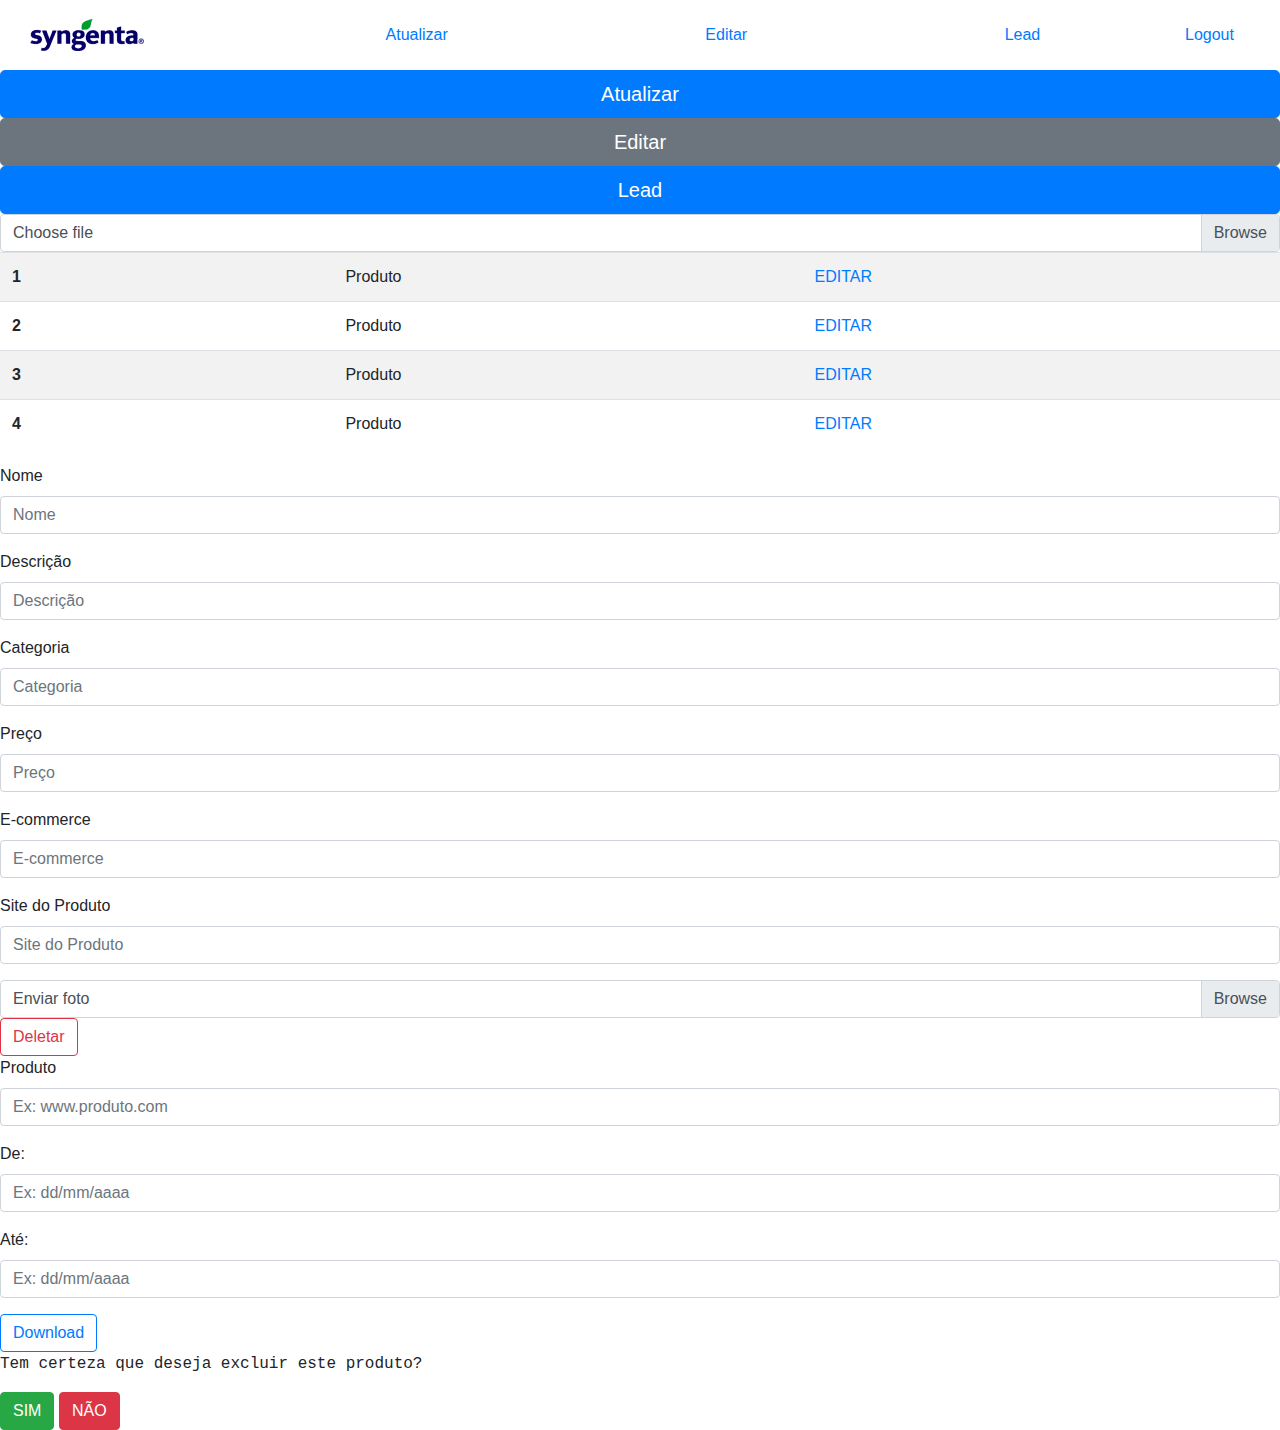
<file: index.html>
<!DOCTYPE html>
<html>
<head>
	<title>Dashboard Syngenta</title>
	<link rel="stylesheet" type="text/css" href="css/bootstrap.css">
	<link rel="stylesheet" type="text/css" href="css/estilo.css">
	<meta charset="utf-8">
</head>
<body>

<!-- SECTION 01 -->
<div>
	<div>
		<ul class="nav justify-content-end">
			<div class="logo-nav">
				<img src="img/logo.png">
			</div>

			<li class="nav-item">
	    		<a class="nav-link" href="#">Atualizar</a>
	  		</li>

			<li class="nav-item">
	    		<a class="nav-link" href="#">Editar</a>
	  		</li>

			<li class="nav-item">
	    		<a class="nav-link" href="#">Lead</a>
	  		</li>

		  	<li class="nav-logout">
		    	<a class="nav-link" href="#">Logout</a>
		 	</li>
		</ul>
	</div>

	<a href="#">
		<button type="button" class="btn btn-primary btn-lg btn-block">Atualizar</button>
	</a>
	<a href="#">
		<button type="button" class="btn btn-secondary btn-lg btn-block">Editar</button>
	</a>
	<a href="#">
		<button type="button" class="btn btn-primary btn-lg btn-block">Lead</button>
	</a>
</div>

<!-- SECTION 02 -->
<div>
	<div class="custom-file">
  		<input type="file" class="custom-file-input" id="customFile">
  		<label class="custom-file-label" for="customFile">Choose file</label>
	</div>
</div>

<!-- SECTION 03 -->
<div>
	<table class="table table-striped">
		<tbody>
		    <tr>
		      <th scope="row">1</th>
		      <td></td>
		      <td>Produto</td>
		      <td><a href="">EDITAR</a></td>
		    </tr>
		    <tr>
		      <th scope="row">2</th>
		      <td></td>
		      <td>Produto</td>
		      <td><a href="">EDITAR</a></td>
		    </tr>
		    <tr>
		      <th scope="row">3</th>
		      <td></td>
		      <td>Produto</td>
		      <td><a href="">EDITAR</a></td>
		    </tr>
		    <tr>
		      <th scope="row">4</th>
		      <td></td>
		      <td>Produto</td>
		      <td><a href="">EDITAR</a></td>
		    </tr>
		</tbody>
	</table>	
</div>

<!-- SECTION 04 -->
<div>
	<form>
	  <div class="form-group">
	    <label for="formGroupExampleInput">Nome</label>
	    <input type="text" class="form-control" id="formGroupExampleInput" placeholder="Nome">
	  </div>

	  <div class="form-group">
	    <label for="formGroupExampleInput2">Descrição</label>
	    <input type="text" class="form-control" id="formGroupExampleInput2" placeholder="Descrição">
	  </div>

	  <div class="form-group">
	    <label for="formGroupExampleInput">Categoria</label>
	    <input type="text" class="form-control" id="formGroupExampleInput" placeholder="Categoria">
	  </div>

	  <div class="form-group">
	    <label for="formGroupExampleInput2">Preço</label>
	    <input type="text" class="form-control" id="formGroupExampleInput2" placeholder="Preço">
	  </div>

	  <div class="form-group">
	    <label for="formGroupExampleInput">E-commerce</label>
	    <input type="text" class="form-control" id="formGroupExampleInput" placeholder="E-commerce">
	  </div>

	  <div class="form-group">
	    <label for="formGroupExampleInput2">Site do Produto</label>
	    <input type="text" class="form-control" id="formGroupExampleInput2" placeholder="Site do Produto">
	  </div>

	  <div class="custom-file">
  		<input type="file" class="custom-file-input" id="customFile">
  		<label class="custom-file-label" for="customFile">Enviar foto</label>
	  </div>
	</form>
	<a href="#">
		<button type="button" class="btn btn-outline-danger">Deletar</button>
	</a>
</div>

<!-- SECTION 05 -->
<form>
  <div class="form-group">
    <label for="formGroupExampleInput">Produto</label>
    <input type="text" class="form-control" id="formGroupExampleInput" placeholder="Ex: www.produto.com">
  </div>
  <div class="form-group">
    <label for="formGroupExampleInput2">De:</label>
    <input type="text" class="form-control" id="de" placeholder="Ex: dd/mm/aaaa">
  </div>
  <div class="form-group">
    <label for="formGroupExampleInput2">Até:</label>
    <input type="text" class="form-control" id="ate" placeholder="Ex: dd/mm/aaaa">
  </div>
</form>

<button type="button" class="btn btn-outline-primary">Download</button>

<!-- PÁGINA DE CONFIRMAÇÃO -->
<p class="text-monospace">Tem certeza que deseja excluir este produto?</p>

<a href="#">
	<button type="button" class="btn btn-success">SIM</button>
</a>

<a href="#">
	<button type="button" class="btn btn-danger">NÃO</button>
</a>

<!-- JAVASCRIPT-->
<script type="text/javascript" src="js/jquery-3.3.1.min.js"></script>
<script type="text/javascript" src="js/script.js"></script>
<script type="text/javascript" src="js/bootstrap.js"></script>
<script type="text/javascript" src="js/jquery.mask.min.js"></script>

</body>
</html>
</file>
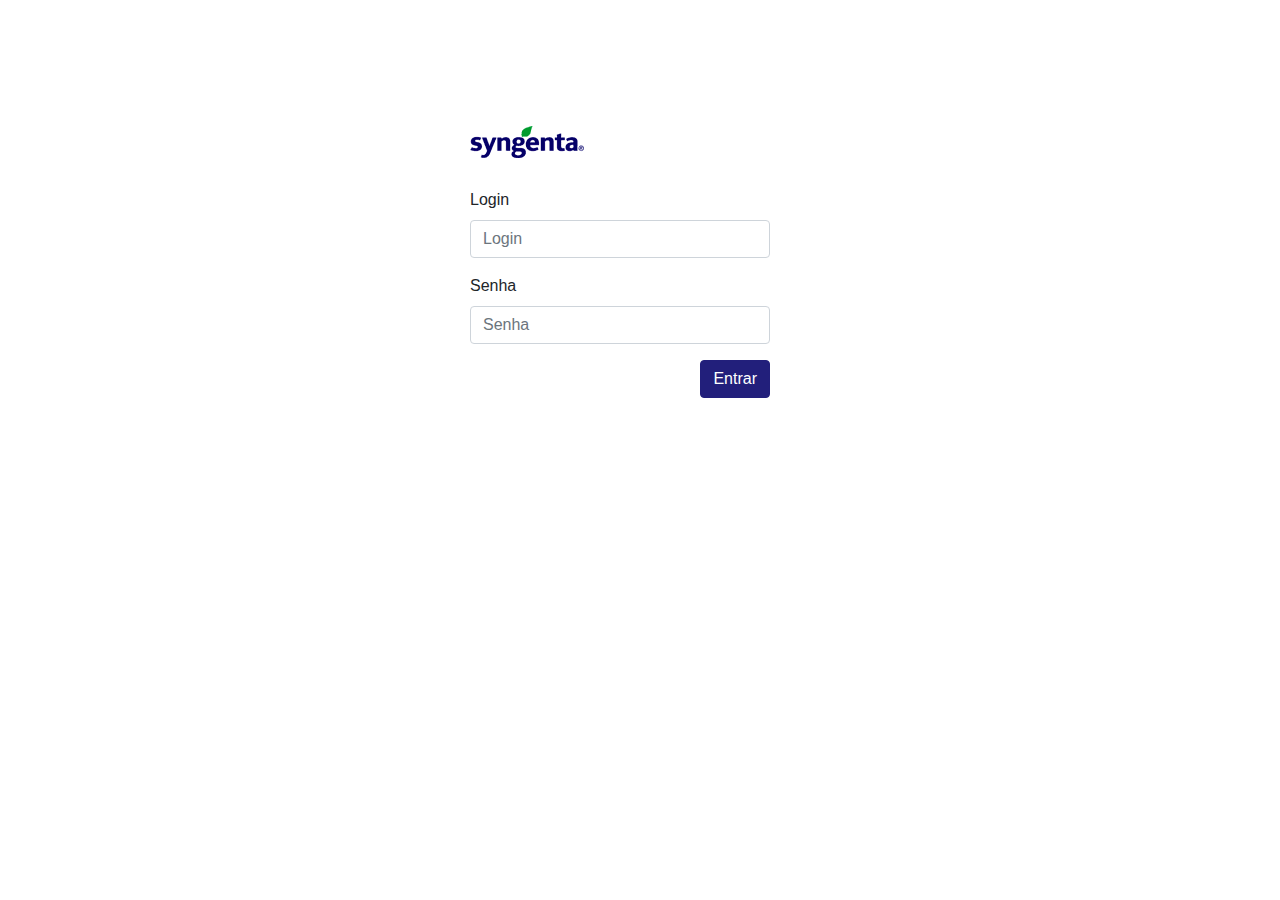
<file: login.html>
<!DOCTYPE html>
<html>
<head>
	<title>Dashboard Syngenta</title>
	<link rel="stylesheet" type="text/css" href="css/bootstrap.css">
	<link rel="stylesheet" type="text/css" href="css/estilo.css">
	<meta charset="utf-8">
</head>
<body>

<div class="mt-5 pt-5 login">
	<div class="logo">
		<img src="img/logo.png">
	</div>

	<div class="form">
		<form>
			<div class="form-group">
				<label for="exampleInputEmail1">Login</label>
				<input type="email" class="form-control" id="exampleInputEmail1" aria-describedby="emailHelp" placeholder="Login">
			</div>
			<div class="form-group">
				 <label for="exampleInputPassword1">Senha</label>
				 <input type="password" class="form-control" id="exampleInputPassword1" placeholder="Senha">
			</div>
			<div class="btn-entrar">
				<button type="submit" class="btn btn-primary-01">Entrar</button>
			</div>
			</form>
	</div>
</div>

</body>
</html>
</file>
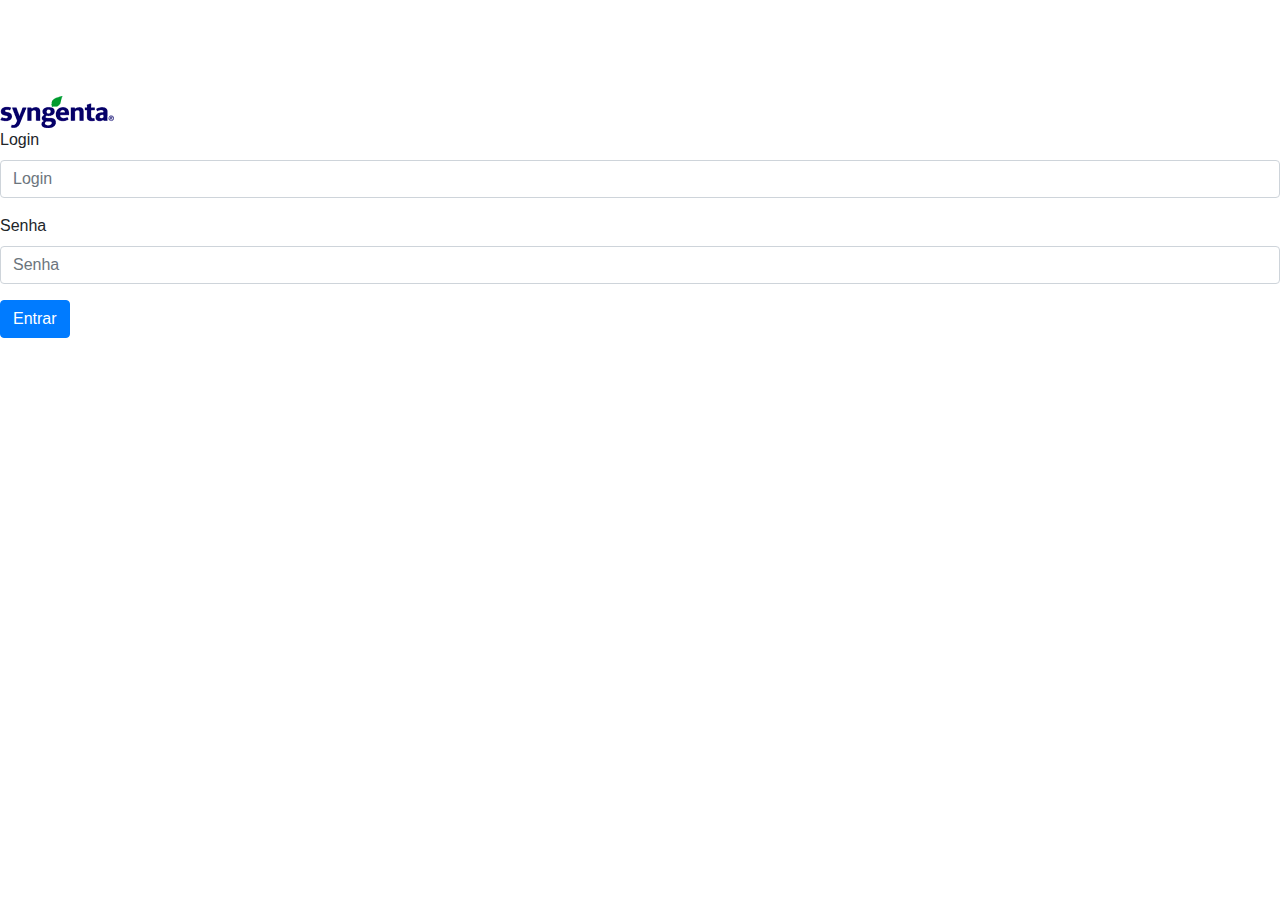
<file: logout.html>
<!DOCTYPE html>
<html>
<head>
	<title>Dashboard Syngenta</title>
	<link rel="stylesheet" type="text/css" href="css/bootstrap.css">
	<link rel="stylesheet" type="text/css" href="css/estilo.css">
	<meta charset="utf-8">
</head>
<body>

<div class="mt-5 pt-5 align="center">
	<div>
		<div>
			<img src="img/logo.png">
		</div>

		<div>
			<form>
				 <div class="form-group">
				    <label for="exampleInputEmail1">Login</label>
				    <input type="email" class="form-control" id="exampleInputEmail1" aria-describedby="emailHelp" placeholder="Login">
				 </div>
				 <div class="form-group">
				  	<label for="exampleInputPassword1">Senha</label>
				    <input type="password" class="form-control" id="exampleInputPassword1" placeholder="Senha">
				 </div>
				  	<button type="submit" class="btn btn-primary">Entrar</button>
			</form>
		</div>
</div>

</body>
</html>
</file>
<file: css/estilo.css>
*{
	padding: 0;
	margin: 0;
}

body{
	font-family: arial;
}

.nav{
	height: 70px;
}

.logo-nav{
	margin: auto;
    margin-left: 30px;
}

.logo-nav img{
	margin: auto;
}

.nav-item{
	margin: auto;
}

.nav-logout{
	margin-top: auto;
	margin-bottom: auto;
	margin-right: 30px;
}

.login{
	padding-top: 3rem !important;
    width: 400px;
    margin: auto;
    margin-top: auto;
}

.logo{
	width: 300px;
    text-align: left;
    margin: 30px;
}

.form{
	width: 300px;
	margin: 30px;
}

.btn-entrar{
	width: 300px;
	text-align: right;
}

.btn-primary-01{
    color: #fff;
    background-color: #221f7b;
    border-color: #221f7b;
}

.btn-primary-01:hover{
    color: #fff;
    background-color: #030054;
    border-color: #030054;
}
</file>
